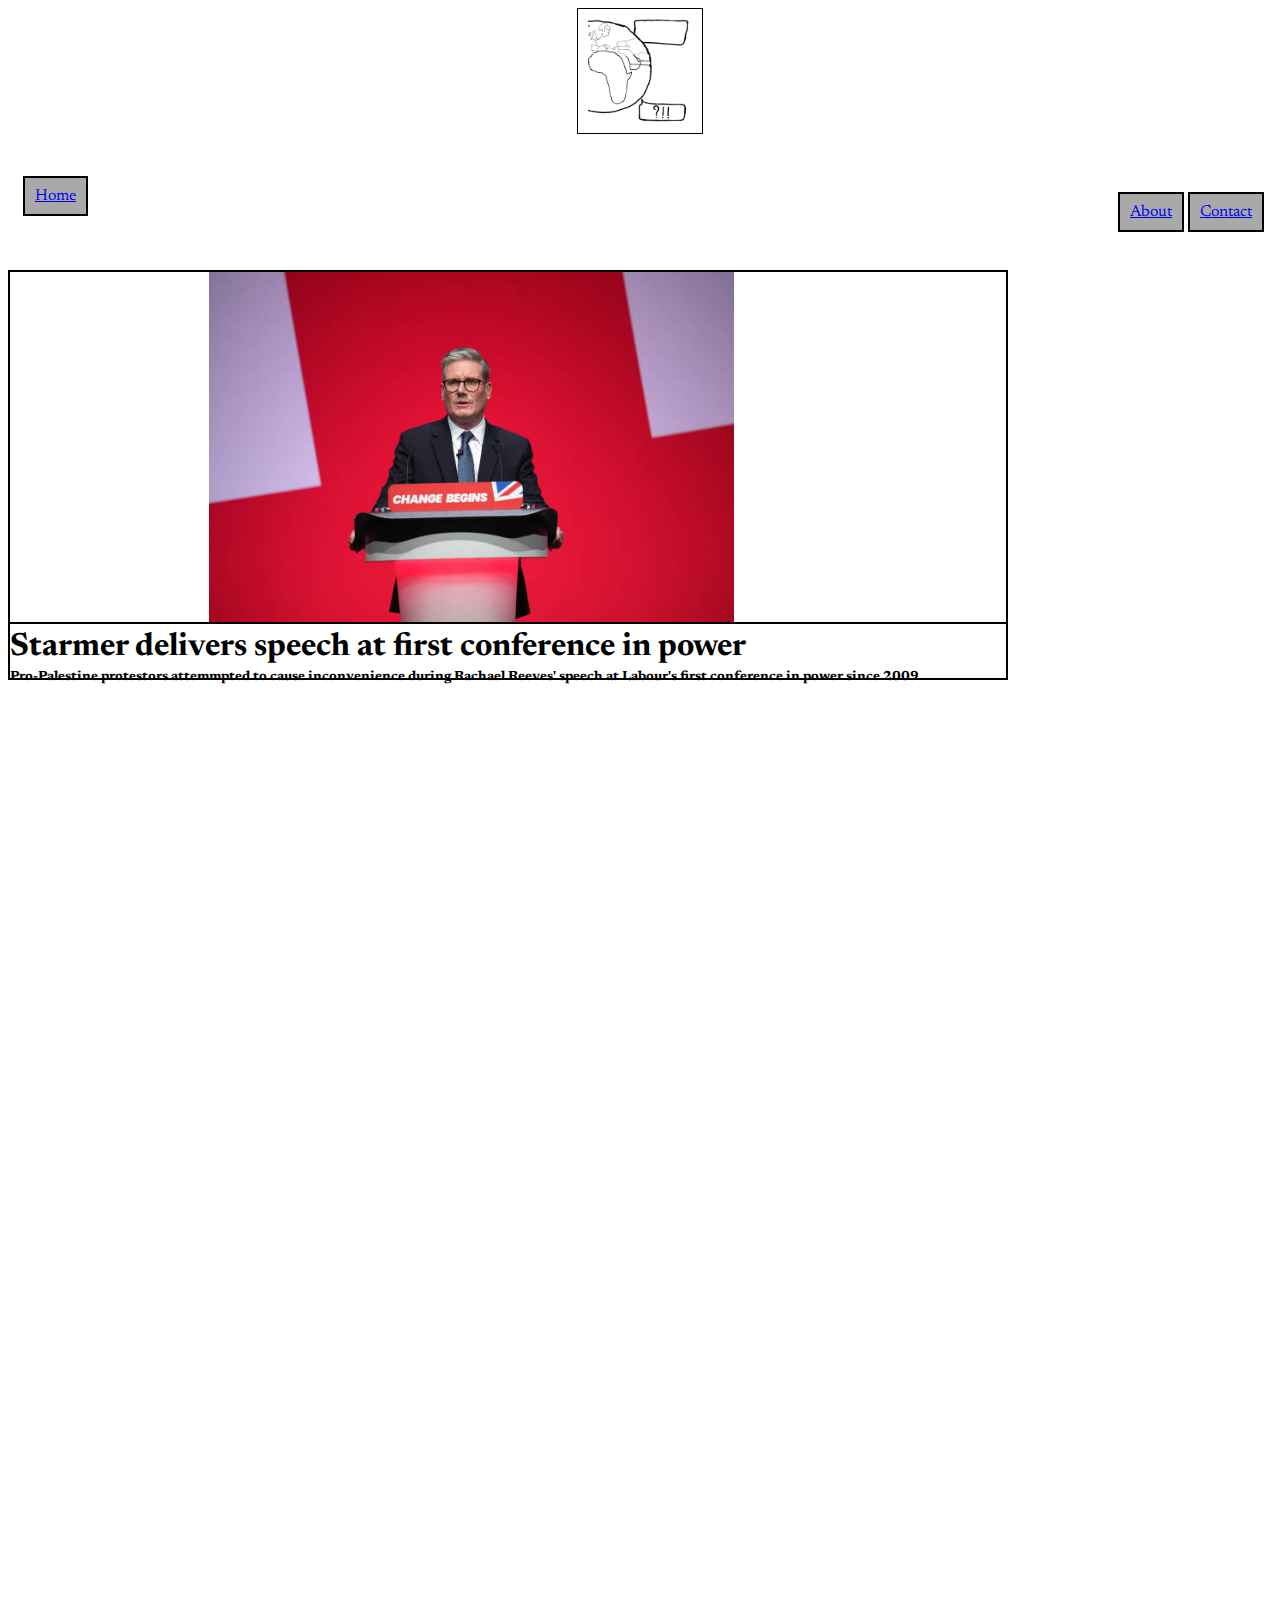
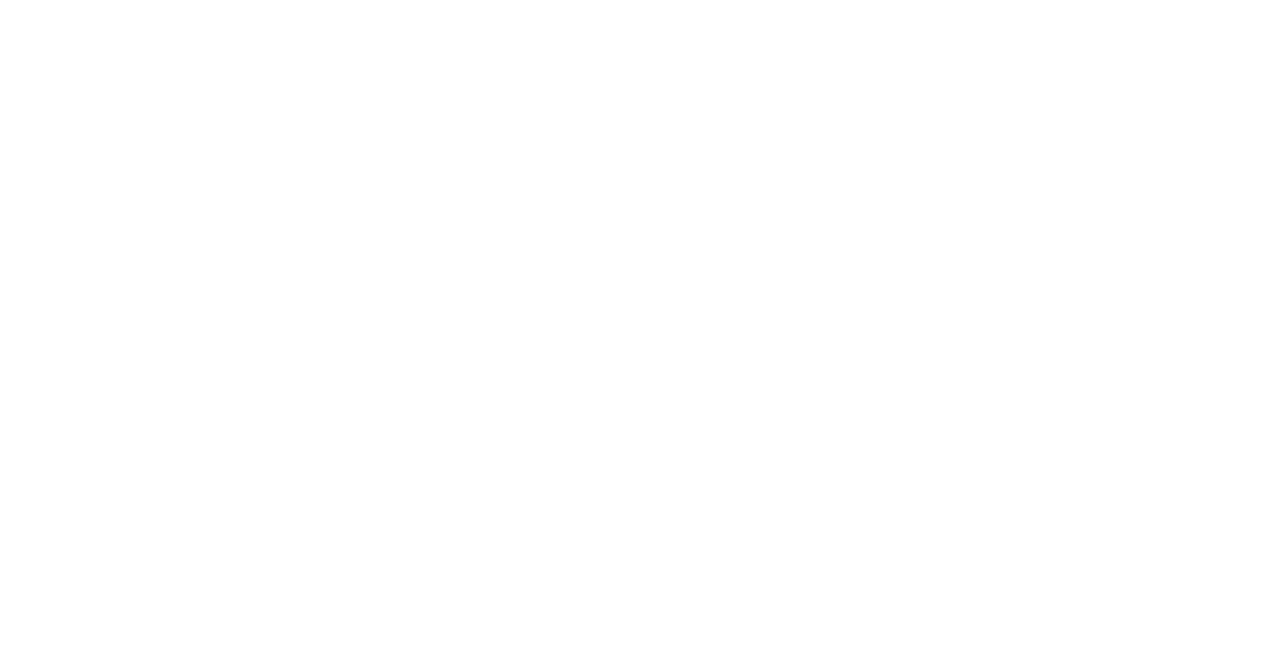
<file: index.html>
<!DOCTYPE html> <!-- declares document type-->

<html>
    <head>
        <meta charset="UTF-8"> <!-- states character set to be used-->
        <meta name="viewport" content="width=device-width, intial=1"> <!-- declares how to render the size of the page intially-->
        <meta name="description" content="David's Opinion Blog">
        <meta name="keywords" content="blog"> <!-- TO ADD KEYWORDS!-->
        <meta name="author" content="David Dobre">
        <title>Home|Daily Dave's Opinion</title> <!-- MUST TITLE EACH HTML PAGE -->
        <!-- Fonts -->
        <link rel="preconnect" href="https://fonts.googleapis.com">
        <link rel="preconnect" href="https://fonts.gstatic.com" crossorigin>
        <link href="https://fonts.googleapis.com/css2?family=Newsreader:ital,opsz,wght@0,6..72,200..800;1,6..72,200..800&display=swap" rel="stylesheet">
        
        <!-- Style Sheet-->
        <link href="styles/styles.css" rel="stylesheet"> <!-- Refers loading browser to Folder->File -->
        <link rel="icon" type="shortcut image" href="favicon.ico">
    </head>

    <body>
        <header>
            <!-- TABLETS/DESKTOP PAGE-->
            <div id='logo'>
                <img src="images/daily_daves_opinion_logo.png" alt="Daily Dave's Opinion logo" />
            </div>
            <nav class ="nav">
                <div id="nav-1">
                    <a href="index.html">Home</a>
                    <!-- <a href="categories.html">Categories</a> -->
                </div>
                <div id="nav-2">
                    <a href="about.html">About</a>
                    <a href="contact.html">Contact</a>
                </div>
            </nav>
        </header>

        <main>
            <section class="Articles">
                <a href="articles/23092024 2128 1.html" class="Article" id="One">
                    <article class="Article" id="One" data-time-published="23/09/2024" data-time-published="21:28" data-categories="">
                        <div class="Article-heading">
                            <h1 class="Article-title">Starmer delivers speech at first conference in power</h1>
                            <h5 class="Article-subheading">Pro-Palestine protestors attemmpted to cause inconvenience during Rachael Reeves' speech at Labour's first conference in power since 2009</h5>
                        </div>
                        <img src="images/test.jpg" class="Thumbnail">
                    </article>
                </a>
                
                <!-- <a href="articles/24092024 2121 1.html" class="Article" id="Two">
                    <article class="Article" id="Two" data-time-published="24/09/2024" data-categories="">
                            <div class="Article-heading">
                                <h1 class="Article-title">Labour Clothing row intensifies as new donations come to light</h1>
                                <h5 class="Article-subheading">Blababla</h5>
                            </div>
                    </article>
                    <img src="">
                </a> -->
            
                
        </section>

        </main>
    </body>
</html>
</file>
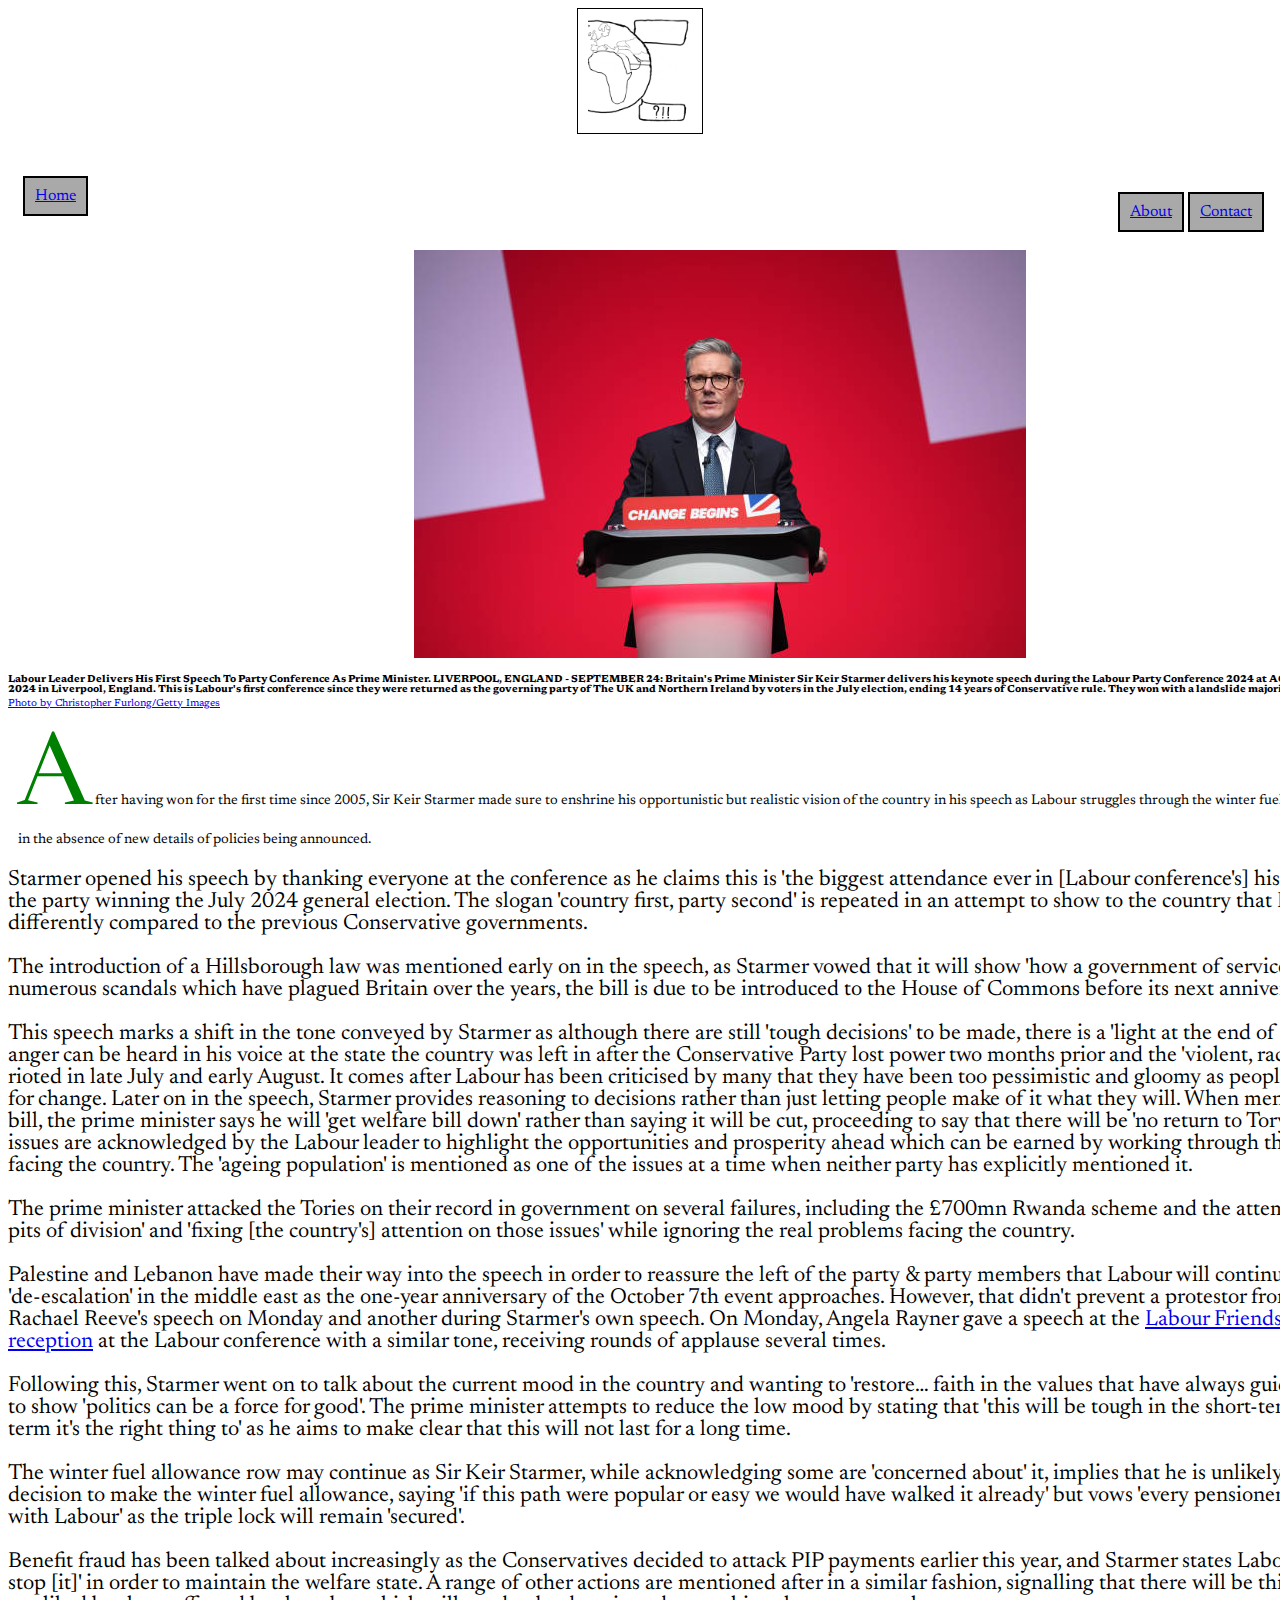
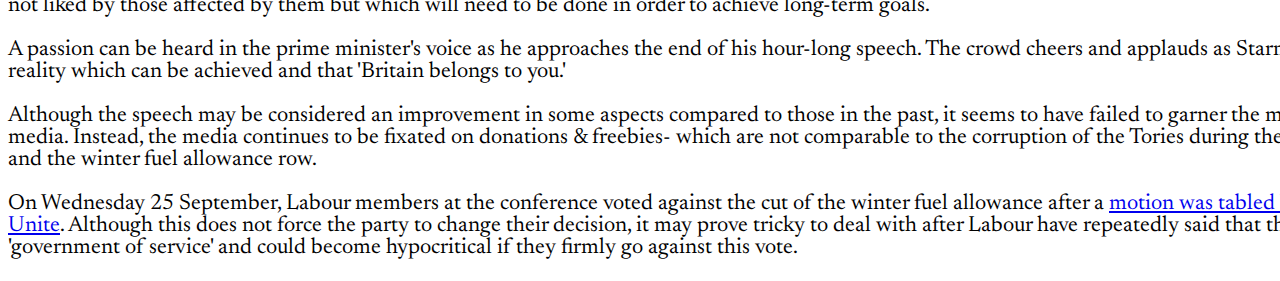
<file: articles/23092024 2128 1.html>
<!DOCTYPE html>
<!-- file name format: date time article no.-->
 <!-- DDMMYYYY HHMM N-->

<html>
    <head>
        <meta charset="UTF-8"> <!-- states character set to be used-->
        <meta name="viewport" content="width=device-width, intial=1"> <!-- declares how to render the size of the page intially-->
        <meta name="description" content="David's Opinion Blog">
        <meta name="keywords" content="blog"> <!-- TO ADD KEYWORDS!-->
        <meta name="author" content="David Dobre">
        <title>Starmer delivers speech at first conference in power|Daily Dave's Opinion</title> <!-- MUST TITLE EACH HTML PAGE -->
        <!-- Fonts -->
        <link rel="preconnect" href="https://fonts.googleapis.com">
        <link rel="preconnect" href="https://fonts.gstatic.com" crossorigin>
        <link href="https://fonts.googleapis.com/css2?family=Newsreader:ital,opsz,wght@0,6..72,200..800;1,6..72,200..800&display=swap" rel="stylesheet">
        
        <!-- Style Sheet-->
        <link href="../styles/article.css" rel="stylesheet"> <!-- Refers loading browser to Folder->File -->
    </head>

    <body>
        <header>
            <!-- TABLETS/DESKTOP PAGE-->
            <div id='logo'>
                <img src="../images/daily_daves_opinion_logo.png" alt="Daily Dave's Opinion logo" />
            </div>
            <nav class ="nav">
                <div id="nav-1">
                    <a href="../index.html">Home</a>
                    <!-- <a href="../categories.html">Categories</a> -->
                </div>
                <div id="nav-2">
                    <a href="../about.html">About</a>
                    <a href="../contact.html">Contact</a>
                </div>
            </nav>
        </header>

        <main>

            <section class="Article">
                <div id="Header">
                    <img src="../images/test.jpg" class="Heading-image">
                    <h6 id="Copyright-acknoledgement">Labour Leader Delivers His First Speech To Party Conference As Prime Minister. LIVERPOOL, ENGLAND - SEPTEMBER 24: Britain's Prime Minister Sir Keir Starmer delivers his keynote speech during the Labour Party Conference 2024 at ACC Liverpool on September 24, 2024 in Liverpool, England. This is Labour's first conference since they were returned as the governing party of The UK and Northern Ireland by voters in the July election, ending 14 years of Conservative rule. They won with a landslide majority of 172 seats, and 412 in total.</h6>
                    <a href="https://www.gettyimages.co.uk/detail/news-photo/britains-prime-minister-sir-keir-starmer-delivers-his-news-photo/2174185704" id="Copyright-acknoledgement-link">Photo by Christopher Furlong/Getty Images</a>
                    <h1></h1>
                </div>
                <article class="Article-body">
                    <p id="Article-first-letter">A</p>
                    <p class="Paragraph" id="One">fter having won for the first time since 2005, Sir Keir Starmer made sure to enshrine his opportunistic but realistic vision of the country in his speech as Labour struggles through the winter fuel payment and donations rows in the absence of new details of policies being announced.</p>
                    <p class="Paragraph" id="Two">Starmer opened his speech by thanking everyone at the conference as he claims this is 'the biggest attendance ever in [Labour conference's] history' and celebrates the party winning the July 2024 general election. The slogan 'country first, party second' is repeated in an attempt to show to the country that Labour will govern differently compared to the previous Conservative governments.</p>
                    <p class="Paragraph" id="Three">The introduction of a Hillsborough law was mentioned early on in the speech, as Starmer vowed that it will show 'how a government of service must act'. After the numerous scandals which have plagued Britain over the years, the bill is due to be introduced to the House of Commons before its next anniversary in April.</p>
                    <p class="Paragraph" id="Four">This speech marks a shift in the tone conveyed by Starmer as although there are still 'tough decisions' to be made, there is a 'light at the end of this tunnel', and anger can be heard in his voice at the state the country was left in after the Conservative Party lost power two months prior and the 'violent, racist, thugs' who rioted in late July and early August. It comes after Labour has been criticised by many that they have been too pessimistic and gloomy as people remain impatient for change. Later on in the speech, Starmer provides reasoning to decisions rather than just letting people make of it what they will. When mentioning the welfare bill, the prime minister says he will 'get welfare bill down' rather than saying it will be cut, proceeding to say that there will be 'no return to Tory austerity'. Many issues are acknowledged by the Labour leader to highlight the opportunities and prosperity ahead which can be earned by working through the issues currently facing the country. The 'ageing population' is mentioned as one of the issues at a time when neither party has explicitly mentioned it.</p>
                    <p class="Paragraph" id="Five">The prime minister attacked the Tories on their record in government on several failures, including the £700mn Rwanda scheme and the attempts of 'mining the pits of division' and 'fixing [the country's] attention on those issues' while ignoring the real problems facing the country.</p>
                    <p class="Paragraph" id="Six">Palestine and Lebanon have made their way into the speech in order to reassure the left of the party & party members that Labour will continue to work towards 'de-escalation' in the middle east as the one-year anniversary of the October 7th event approaches. However, that didn't prevent a protestor from interrupting Rachael Reeve's speech on Monday and another during Starmer's own speech. On Monday, Angela Rayner gave a speech at the <a href="https://www.youtube.com/watch?v=cM07qT8MsXc&t=4s&pp=ygUpYW5nZWxhIHJheW5lciBsYWJvdXIgZnJpZW5kcyBvZiBwYWxlc3RpbmU%3D">Labour Friends of Palestine reception<a> at the Labour conference with a similar tone, receiving rounds of applause several times.</p>
                    <p class="Paragraph" id="Seven">Following this, Starmer went on to talk about the current mood in the country and wanting to 'restore… faith in the values that have always guided this nation' and to show 'politics can be a force for good'. The prime minister attempts to reduce the low mood by stating that 'this will be tough in the short-term but in the long-term it's the right thing to' as he aims to make clear that this will not last for a long time.</p>
                    <p class="Paragraph" id="Eight">The winter fuel allowance row may continue as Sir Keir Starmer, while acknowledging some are 'concerned about' it, implies that he is unlikely to U-turn on decision to make the winter fuel allowance, saying 'if this path were popular or easy we would have walked it already' but vows 'every pensioner will be better off with Labour' as the triple lock will remain 'secured'.</p>
                    <p class="Paragraph" id="Nine">Benefit fraud has been talked about increasingly as the Conservatives decided to attack PIP payments earlier this year, and Starmer states Labour will 'legislate to stop [it]' in order to maintain the welfare state. A range of other actions are mentioned after in a similar fashion, signalling that there will be things done which are not liked by those affected by them but which will need to be done in order to achieve long-term goals.</p>
                    <p class="Paragraph" id="Ten">A passion can be heard in the prime minister's voice as he approaches the end of his hour-long speech. The crowd cheers and applauds as Starmer highlights the reality which can be achieved and that 'Britain belongs to you.'</p>
                    <p class="Paragraph" id="Eleven">Although the speech may be considered an improvement in some aspects compared to those in the past, it seems to have failed to garner the main attention of the media. Instead, the media continues to be fixated on donations & freebies- which are not comparable to the corruption of the Tories during their tenure in power - and the winter fuel allowance row.</p>
                    <p class="Paragraph" id="Twelve">On Wednesday 25 September, Labour members at the conference voted against the cut of the winter fuel allowance after a <a href="https://news.sky.com/story/labour-conference-votes-to-reverse-cut-to-winter-fuel-allowance-in-embarrassing-blow-to-starmer-13221742">motion was tabled by the trade union Unite<a>. Although this does not force the party to change their decision, it may prove tricky to deal with after Labour have repeatedly said that they will be a 'government of service' and could become hypocritical if they firmly go against this vote.</p>
                </article>
            </section>
        </main>
    </body>
</html>
</file>
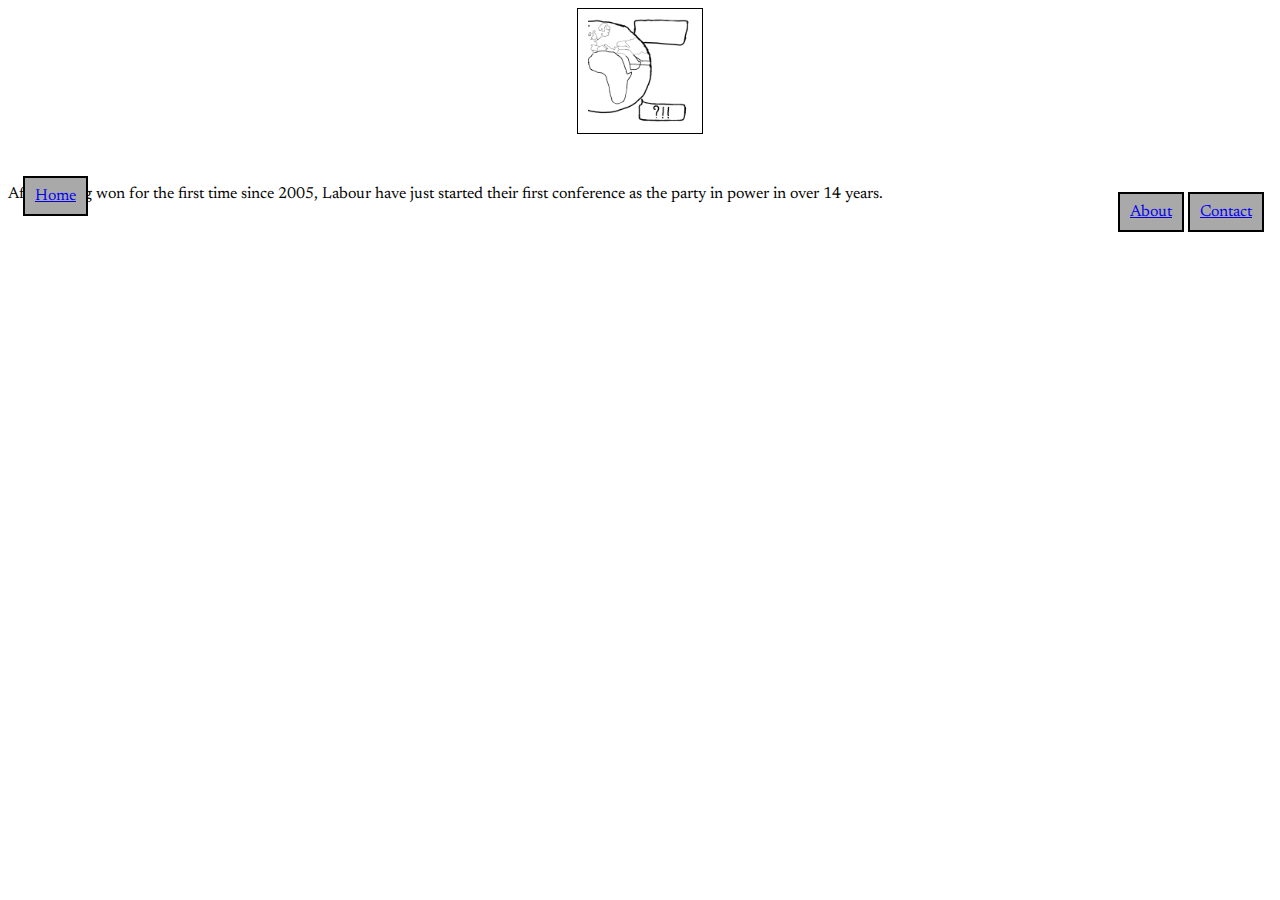
<file: articles/24092024 2121 1.html>
<!DOCTYPE html>
<!-- file name format: date time article no.-->
 <!-- DDMMYYYY HHMM N-->

<html>
    <head>
        <meta charset="UTF-8"> <!-- states character set to be used-->
        <meta name="viewport" content="width=device-width, intial=1"> <!-- declares how to render the size of the page intially-->
        <meta name="description" content="David's Opinion Blog">
        <meta name="keywords" content="blog"> <!-- TO ADD KEYWORDS!-->
        <meta name="author" content="David Dobre">
        <title>Daily Dave's Opinion</title> <!-- MUST TITLE EACH HTML PAGE -->
        <!-- Fonts -->
        <link rel="preconnect" href="https://fonts.googleapis.com">
        <link rel="preconnect" href="https://fonts.gstatic.com" crossorigin>
        <link href="https://fonts.googleapis.com/css2?family=Newsreader:ital,opsz,wght@0,6..72,200..800;1,6..72,200..800&display=swap" rel="stylesheet">
        
        <!-- Style Sheet-->
        <link href="../styles/styles.css" rel="stylesheet"> <!-- Refers loading browser to Folder->File -->
    </head>

    <body>
        <header>
            <!-- TABLETS/DESKTOP PAGE-->
            <div id='logo'>
                <img src="../images/daily_daves_opinion_logo.png" alt="Daily Dave's Opinion logo" />
            </div>
            <nav class ="nav">
                <div id="nav-1">
                    <a href="../index.html">Home</a>
                    <!-- <a href="../categories.html">Categories</a> -->
                </div>
                <div id="nav-2">
                    <a href="../about.html">About</a>
                    <a href="../contact.html">Contact</a>
                </div>
            </nav>
        </header>

        <main>
            <article>
                <p id="One">After having won for the first time since 2005, Labour have just started their first conference as the party in power in over 14 years.</p>
            </article>
        </main>
    </body>
</html>
</file>
<file: styles/styles.css>
*{
    font-family: "Newsreader", system-ui;
    box-sizing: border-box;
}

body {
    background-color: white;
}

#logo img{
    position: relative;
    clear: both;
    border: 1px solid black;
    left: 45%;
    width: 10%;
    padding: 10px;
}

.nav {
    position: relative;
    top: 50px;
    width: 100%;
    z-index: 1;
}

#nav-1 {
    display: inline-block;
    margin-left: 15px;
}

#nav-2 {
    text-align: right;
    display: inline-block;
    margin-left: 1110px;
    margin-right: 5px;
}

.nav a {
    position: relative;
    background: rgb(170, 169, 169);
    border: 2px solid black;
    padding: 10px;
}



.Articles {
    position: relative;
    top: 100px;
    width: 1000px;
    height: 2000px;
    /* border: 1px dotted red; */
}

a.Article #One {
    position: absolute;
    top: 0px;
    width: 1000px;
    height: 410px;
    border: 2px solid rgb(0, 0, 0);
}

a.Article #Two {
    position: absolute;
    top: 450px;
    width: 1000px;
    height: 400px;
    border: 2px solid black;
}

.Thumbnail {
    position: absolute;
    left: 12%;
    top: 0px;
    left: 20%;
    z-index: -1;
    height: 50%;
    height: 350px;
}

.Heading-image {
    position: relative;
    left: 27%;
    top: 100px;
    border: 3px solid black;
}

article div.Article-heading {
    position: relative;
    border-top: 2px solid black;
    height: 30px;
    width: 100%;
    top: 350px;
}

article h1.Article-title {
    position: relative;
    color: black;
    top: -15px;
}

article h5.Article-subheading {
    position: relative;
    top: -30px;
    color: black;
}
</file>
<file: styles/article.css>
*{
    font-family: "Newsreader", system-ui;
    box-sizing: border-box;
}

body {
    background-color: white;
}

#logo img{
    position: relative;
    clear: both;
    border: 1px solid black;
    left: 45%;
    width: 10%;
    padding: 10px;
}

.nav {
    position: relative;
    top: 50px;
    width: 100%;
    z-index: 1;
}

#nav-1 {
    display: inline-block;
    margin-left: 15px;
}

#nav-2 {
    text-align: right;
    display: inline-block;
    margin-left: 1110px;
    margin-right: 5px;
}

.nav a {
    position: relative;
    background: rgb(170, 169, 169);
    border: 2px solid black;
    padding: 10px;
}



.Article {
    position: absolute;
    top: 250px;
    width: 1450px;
    height: 1500px;
}

#Header {
    position: relative;
    top: 0px;
    left: 0px;
    height: 460px;
}

#Copyright-acknoledgement {
    position: relative;
    font-size: 10px;
    text-align: left;
    top: -10px;
}

#Copyright-acknoledgement-link {
    position: relative;
    font-size: 10px;
    text-align: right;
    top: -35px;
}

.Heading-image {
    position: relative;
    top: 0px;
    left: 28%;
}



article.Article-body {
    position: absolute;
    top: 480px;
}

article #Article-first-letter {
    position: relative;
    display: inline;
    font-size: 100px;
    left: 10px;
    color: green;
}


.Article-body .Paragraph {
    font-size: 22px;
}

.Paragraph#One {
    position: relative;
    display: inline;
    left: 10px;
    font-size: 14px;
}
</file>
